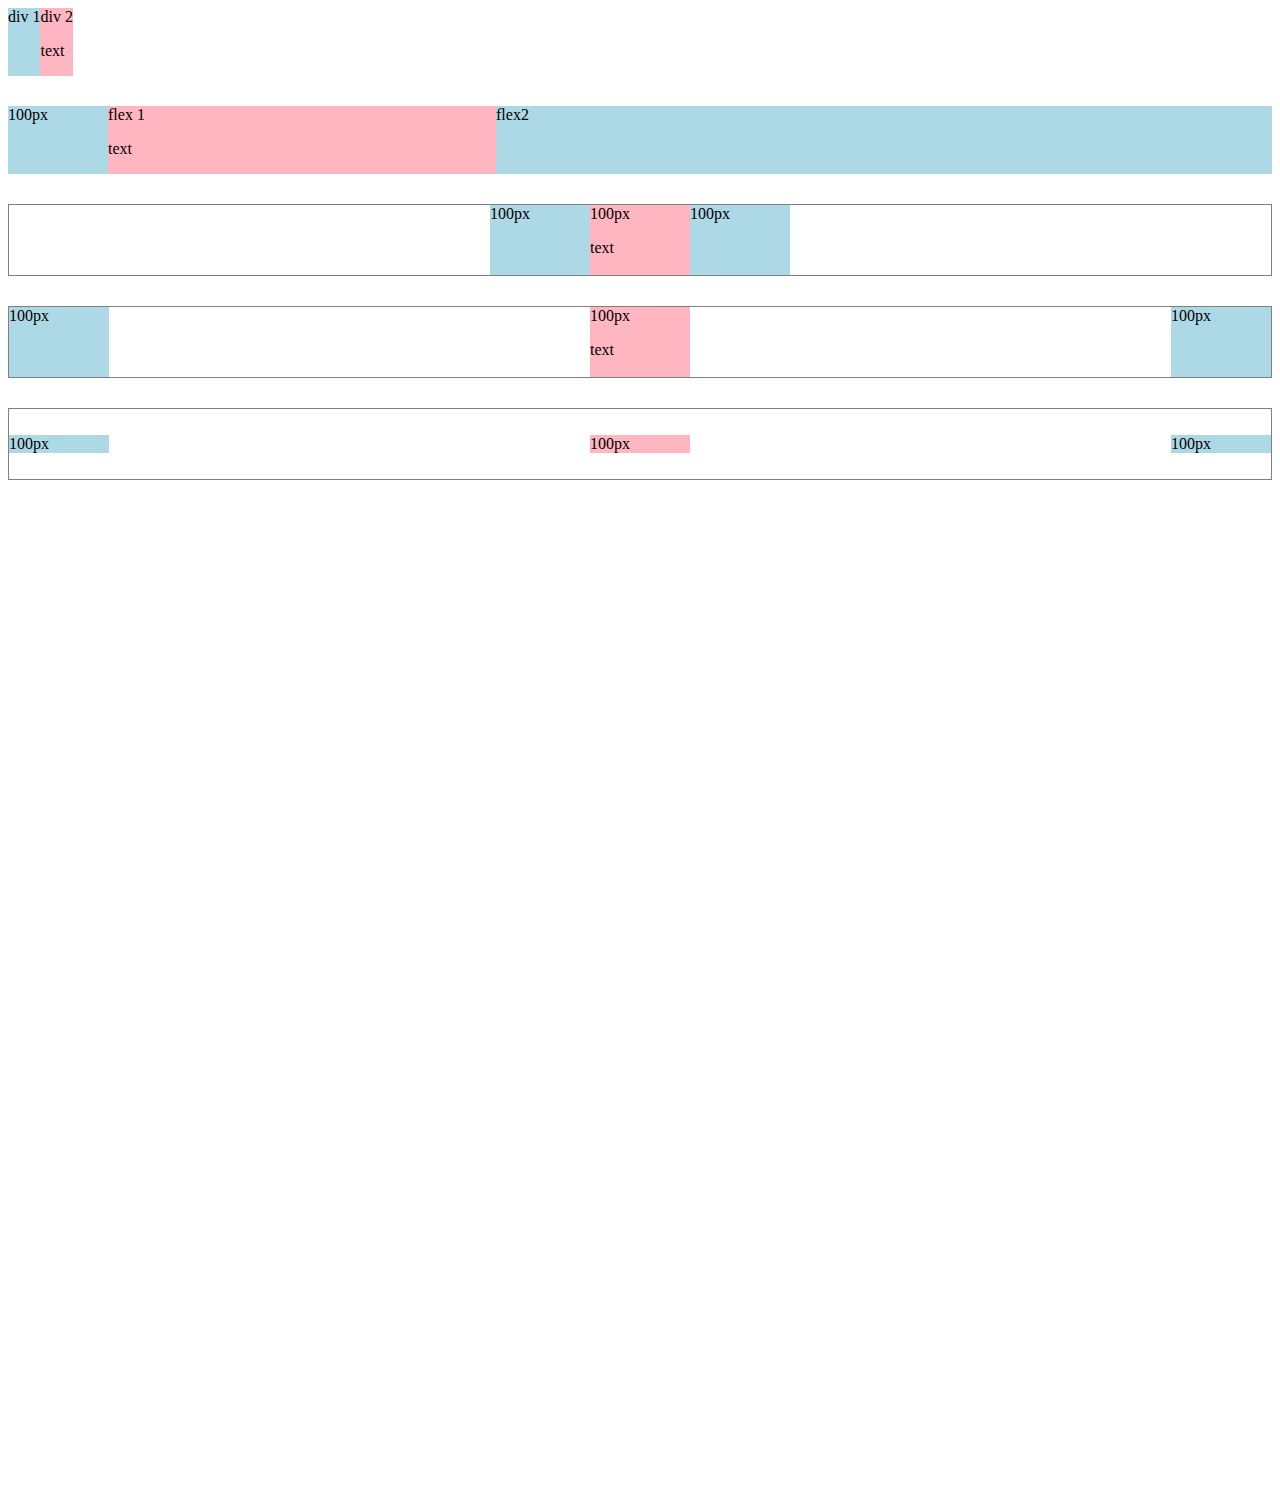
<file: flexbox.html>
<!DOCTYPE html>
<html lang="en">

<head>
    <meta charset="UTF-8">
    <meta name="viewport" content="width=device-width, initial-scale=1.0">
    <title>Flexbox</title>
</head>

<body style="padding-bottom: 1000px;">
    <div style="display: flex; flex-direction: row;">
        <div style="background-color: lightblue;">
            div 1
        </div>
        <div style="background-color: lightpink;">
            div 2
            <p>text</p>
        </div>
    </div>
    <div style="
        display: flex; 
        flex-direction: row;
        margin-top: 30px;">
        <div style="background-color: lightblue; width: 100px;">
            100px
        </div>
        <div style="background-color: lightpink; flex: 1;">
            flex  1
            <p>text</p>
        </div>
        <div style="background-color: lightblue; width: 100px; flex: 2;">
            flex2
        </div>
    </div>
    <div style="
        display: flex; 
        height: 70px;
        border: 1px solid gray;
        flex-direction: row;
        margin-top: 30px;
        justify-content: center;">
        <div style="background-color: lightblue; width: 100px;">
            100px
        </div>
        <div style="background-color: lightpink; width: 100px;">
            100px
            <p>text</p>
        </div>
        <div style="background-color: lightblue; width: 100px; width: 100px;">
            100px
        </div>
    </div>
    <div style="
        display: flex; 
        height: 70px;
        border: 1px solid gray;
        flex-direction: row;
        margin-top: 30px;
        justify-content: space-between;">
        <div style="background-color: lightblue; width: 100px;">
            100px
        </div>
        <div style="background-color: lightpink; width: 100px;">
            100px
            <p>text</p>
        </div>
        <div style="background-color: lightblue; width: 100px; width: 100px;">
            100px
        </div>
    </div>
    <div style="
        display: flex; 
        height: 70px;
        border: 1px solid gray;
        flex-direction: row;
        margin-top: 30px;
        justify-content: space-between;
        align-items: center;">
        <div style="background-color: lightblue; width: 100px;">
            100px
        </div>
        <div style="background-color: lightpink; width: 100px;">
            100px
        </div>
        <div style="background-color: lightblue; width: 100px; width: 100px;">
            100px
        </div>
    </div>
</body>

</html>
</file>
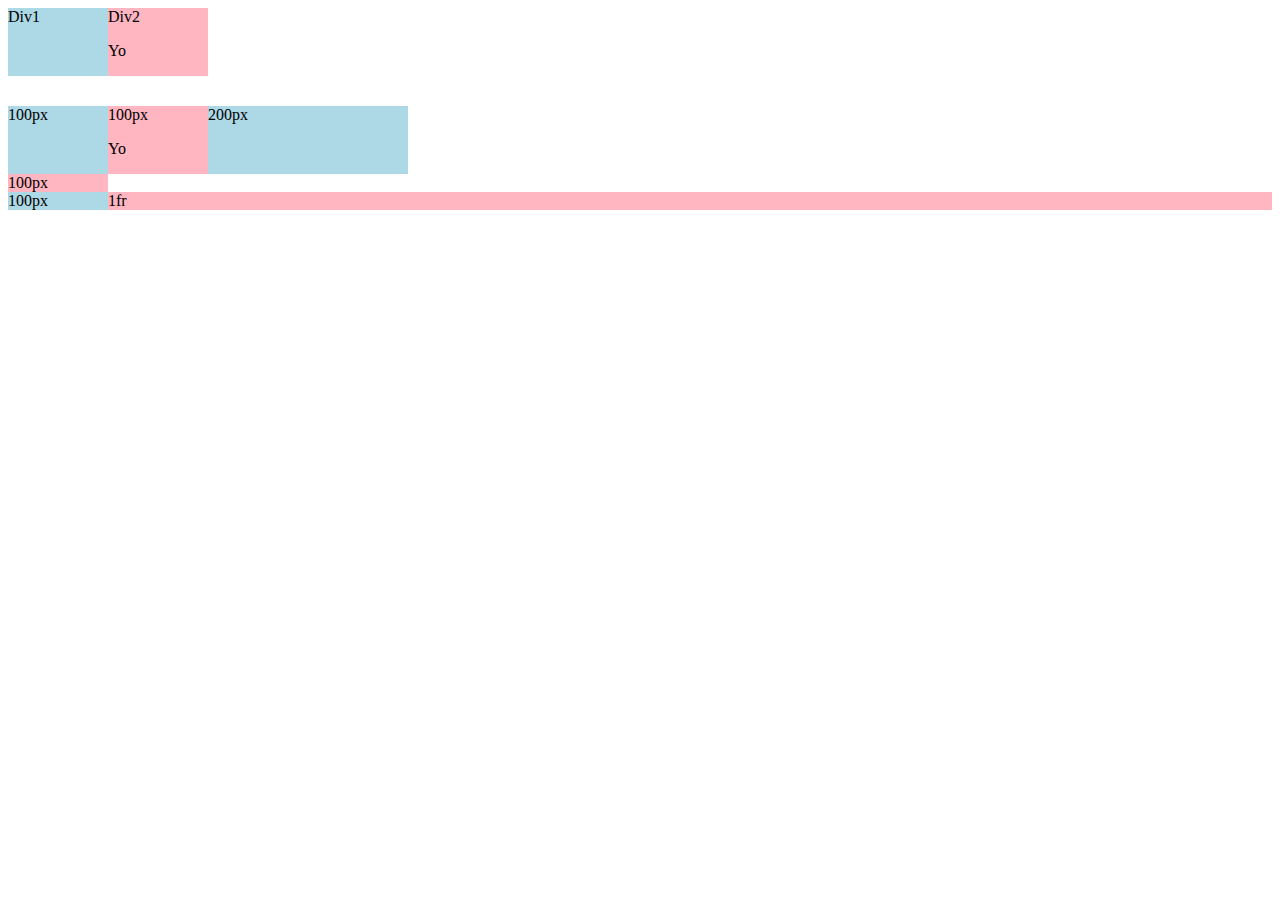
<file: grid.html>
<!DOCTYPE html>
<html lang="en">

<head>
    <meta charset="UTF-8">
    <meta name="viewport" content="width=device-width, initial-scale=1.0">
    <title>GridPractice</title>
</head>

<body>
    <div style="display: grid; grid-template-columns: 100px 100px;">
        <div style="background-color: lightblue;">
            Div1
        </div>
        <div style="background-color: lightpink;">
            Div2

            <p>Yo</p>
        </div>
    </div>

    <div style=" margin-top: 30px; display: grid; grid-template-columns: 100px 100px 200px;">
        <div style="background-color: lightblue;">
            100px
        </div>
        <div style="background-color: lightpink;">
            100px
            <p>Yo</p>
        </div>
        <div style="background-color: lightblue;">
            200px
        </div>
        <div style="background-color: lightpink;">
            100px
        </div>
    </div>

    <div style="display: grid; grid-template-columns: 100px 1fr;">
        <div style="background-color: lightblue;">
            100px
        </div>
        <div style="background-color: lightpink;">
            1fr
        </div>
    </div>
</body>

</html>
</file>
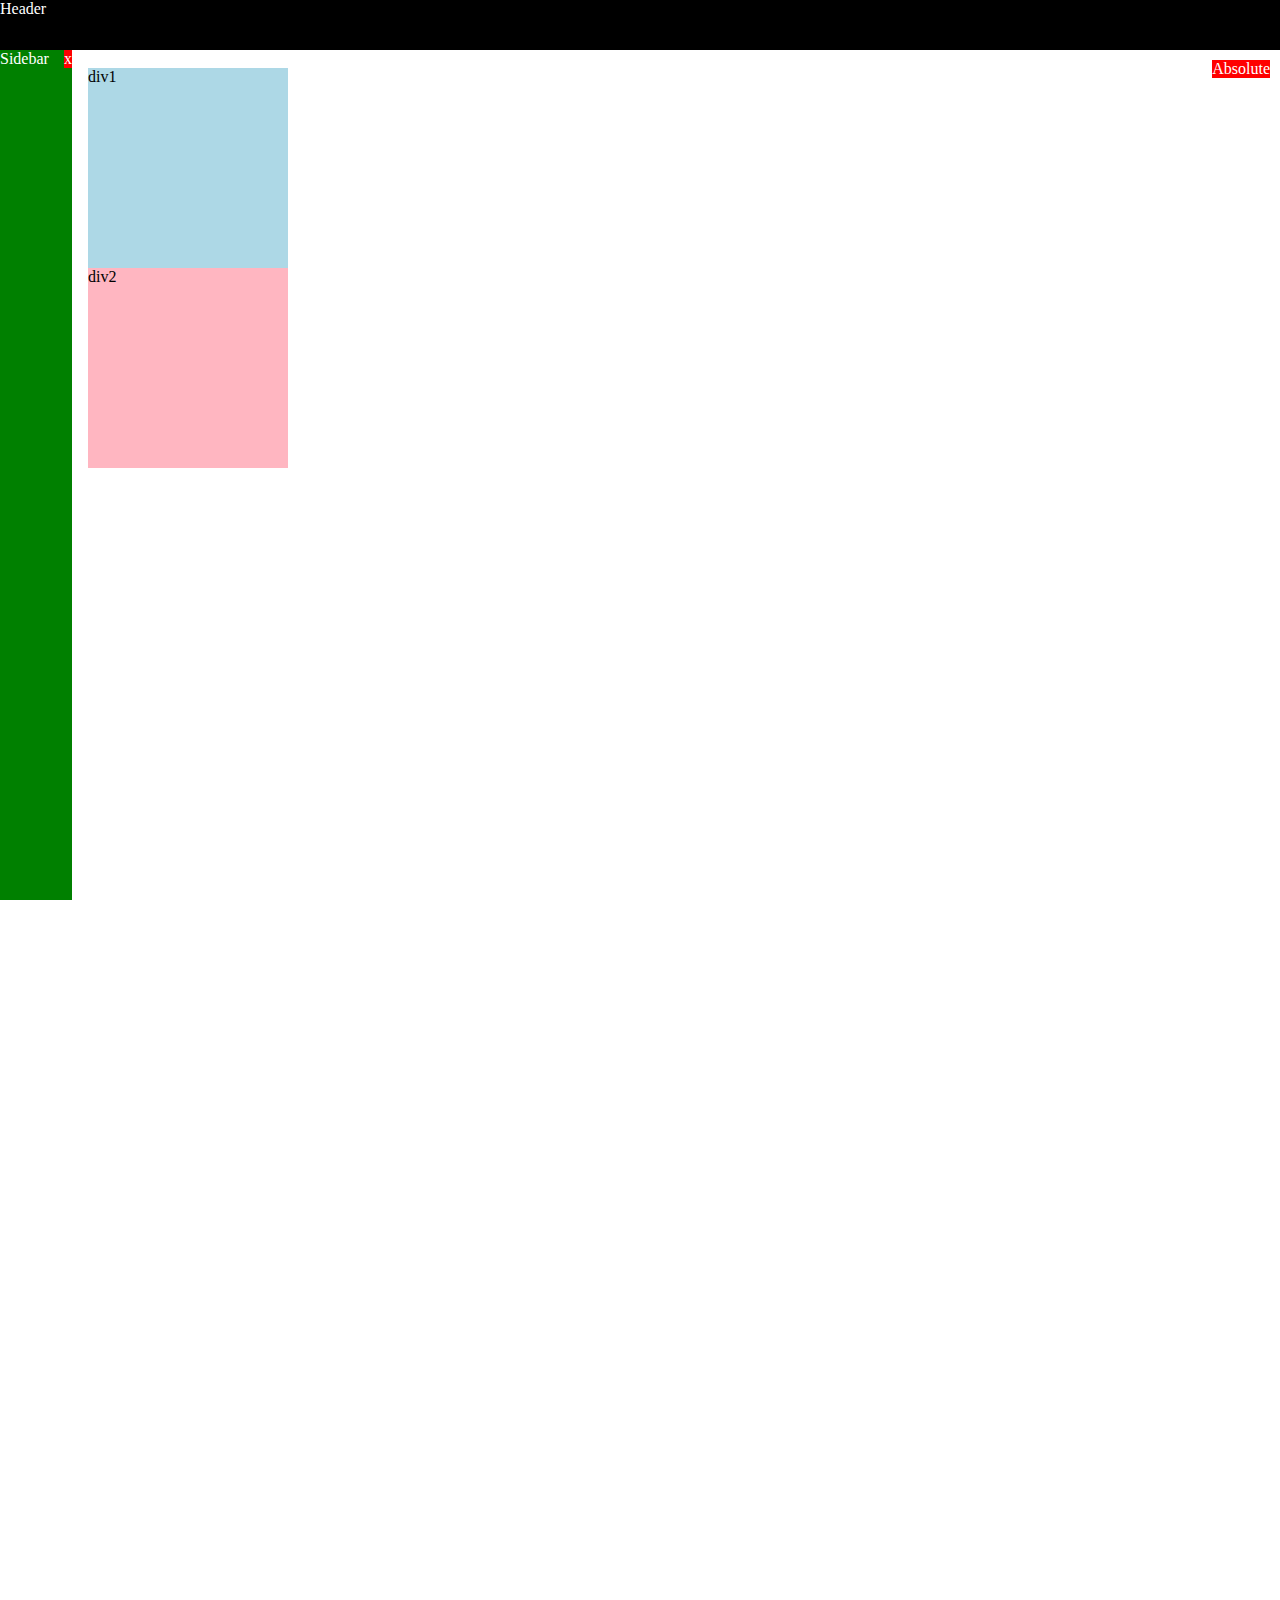
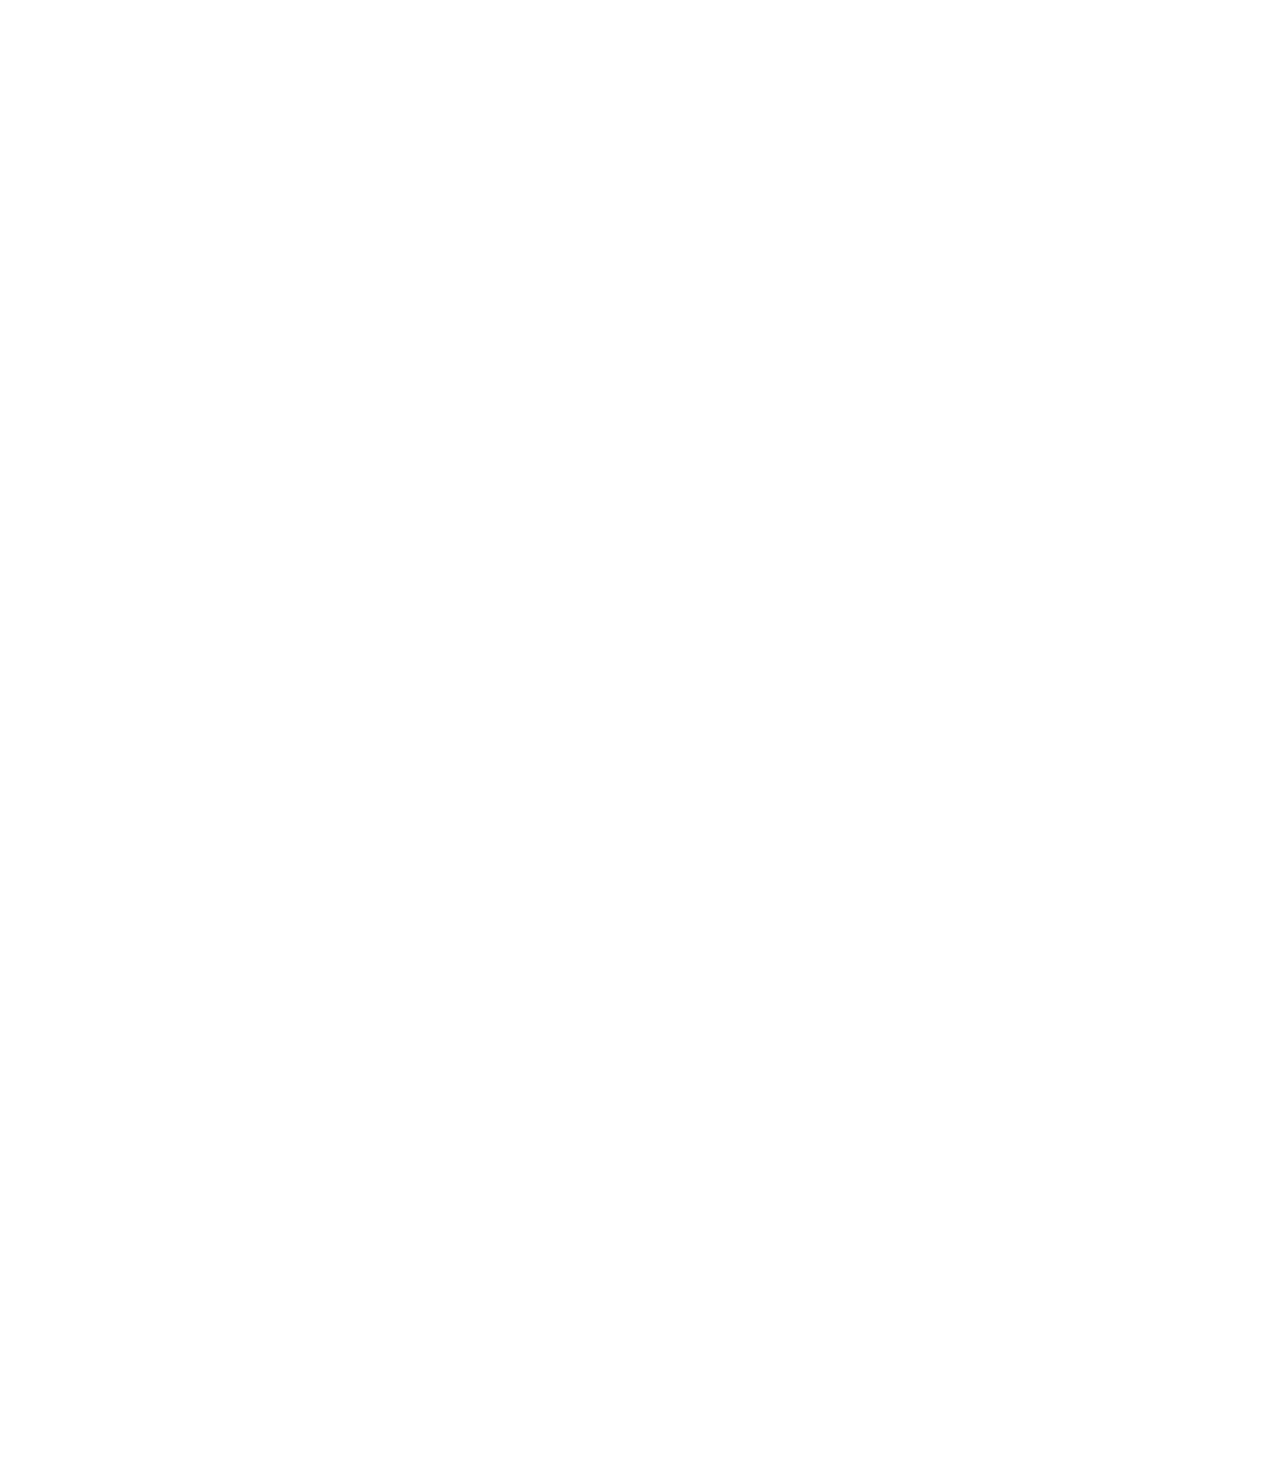
<file: position.html>
<!DOCTYPE html>
<html lang="en">

<head>
    <meta charset="UTF-8">
    <meta name="viewport" content="width=|, initial-scale=1.0">
    <title>Position</title>
</head>

<body style="height: 3000px; padding-top: 60px; padding-left: 80px;">
    <div style="background-color: black; color: white; position: fixed;
    top: 0px;
    height: 50px;
    left: 0px;
    right: 0px;
    z-index: 1;">Header</div>

    <div style="background-color: green; color: white;
    position: fixed;
    left: 0px;
    bottom: 0px;
    top: 50px;
    width: 72px;">
        Sidebar
        <div style="
    position: absolute;
    background-color: red;
    color: white;
    top: 0px;
    right: 0px;
    z-index: 2;">
            x
        </div>
    </div>
    <div style="
    position: absolute;
    background-color: red;
    color: white;
    top: 60px;
    right: 10px;
    z-index: 2;">
        Absolute
    </div>
    <div style="background-color: lightblue; height: 200px;
    width: 200px;
    position: static;">
        div1
    </div>
    <div style="background-color: lightpink;
    height: 200px;
    width: 200px;
    position: relative;">
        div2
    </div>
</body>

</html>
</file>
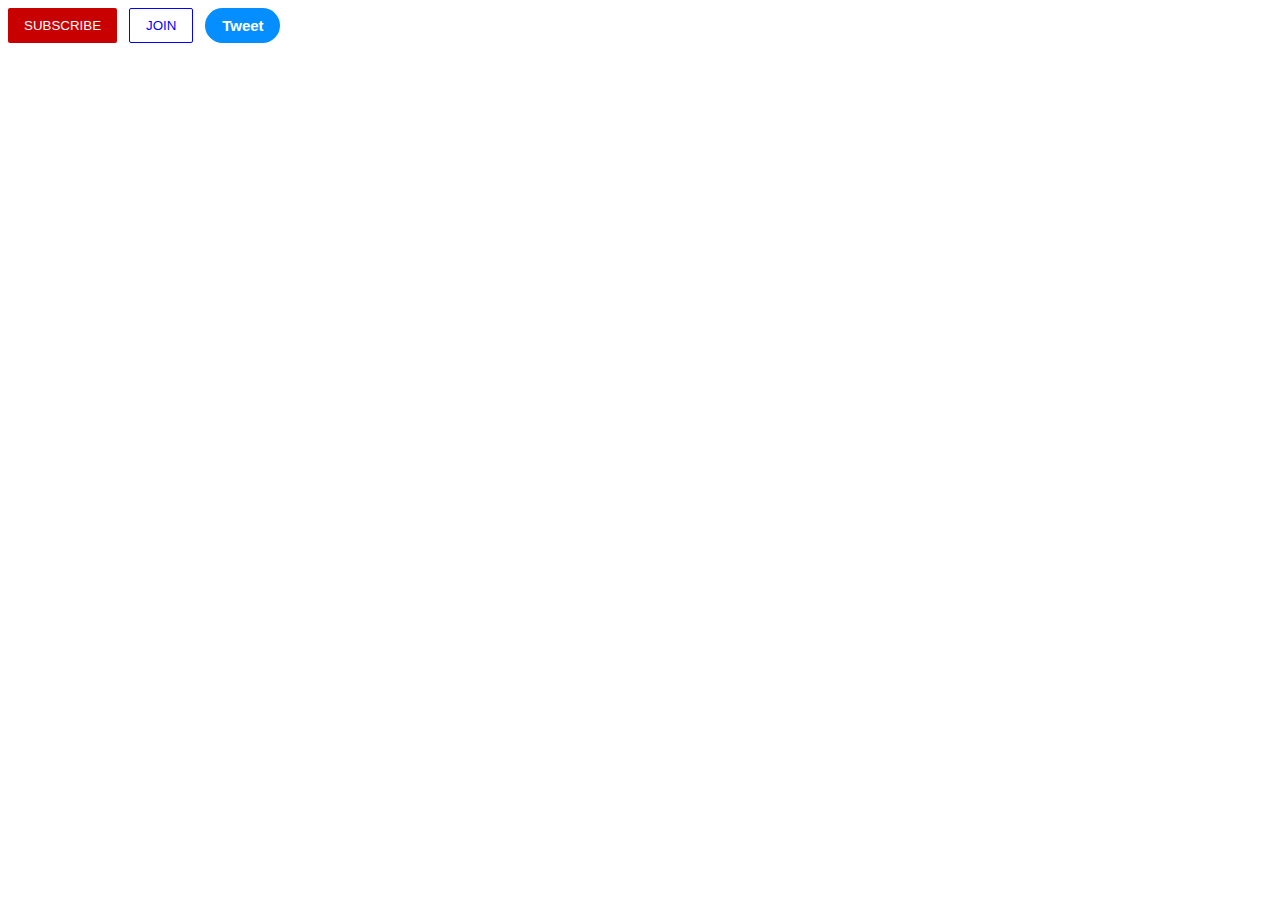
<file: intro-to-html/buttons.html>
<!DOCTYPE html>
<html lang="en">
<head>
    <meta charset="UTF-8">
    <meta name="viewport" content="width=device-width, initial-scale=1.0">
    <title>Document</title>
    <style>
        .subscribe-button{
            background-color: rgb(201, 0, 0);
            color: white;
            border: none;
            padding: 10px 16px 10px 16px;
            border-radius: 2px;
            cursor: pointer;
            margin-right: 8px;
            transition: opacity 0.20s;
            vertical-align: top;
        }

        .subscribe-button:hover{
            opacity: 0.8;
        }
        .subscribe-button:active{
            opacity: 0.5;
        }
        .join-button{
            background-color: white;
            border: 1px solid blue;
            color: blue;
            border-radius: 2px;
            cursor: pointer;
            transition: background-color 0.20s, color 0.20s;
            padding: 9px 16px 9px 16px;

        }
        .join-button:hover{
            background-color: blue;
            color: white;
        }
        .join-button:active{
            opacity: 0.7;
        }
        .tweet-button{
            background-color: rgb(4, 142, 255);
            color: white;
            border: none;
            height: 35px;
            width: 75px;
            border-radius: 18px;
            font-weight: bold;
            font-size: 15px;
            cursor: pointer;
            margin-left: 8px;
            transition: box-shadow 0.20s;
            vertical-align: top;
        }
        .tweet-button:hover{
            box-shadow: 5px 5px 10px rgba(0, 0, 0, 0.15);
        }
    </style>
</head>
<body>
    <button class="subscribe-button">
        SUBSCRIBE
    </button>
    <button class="join-button">
        JOIN 
    </button>
    <button class="tweet-button">
        Tweet
    </button>
</body>
</html>
</file>
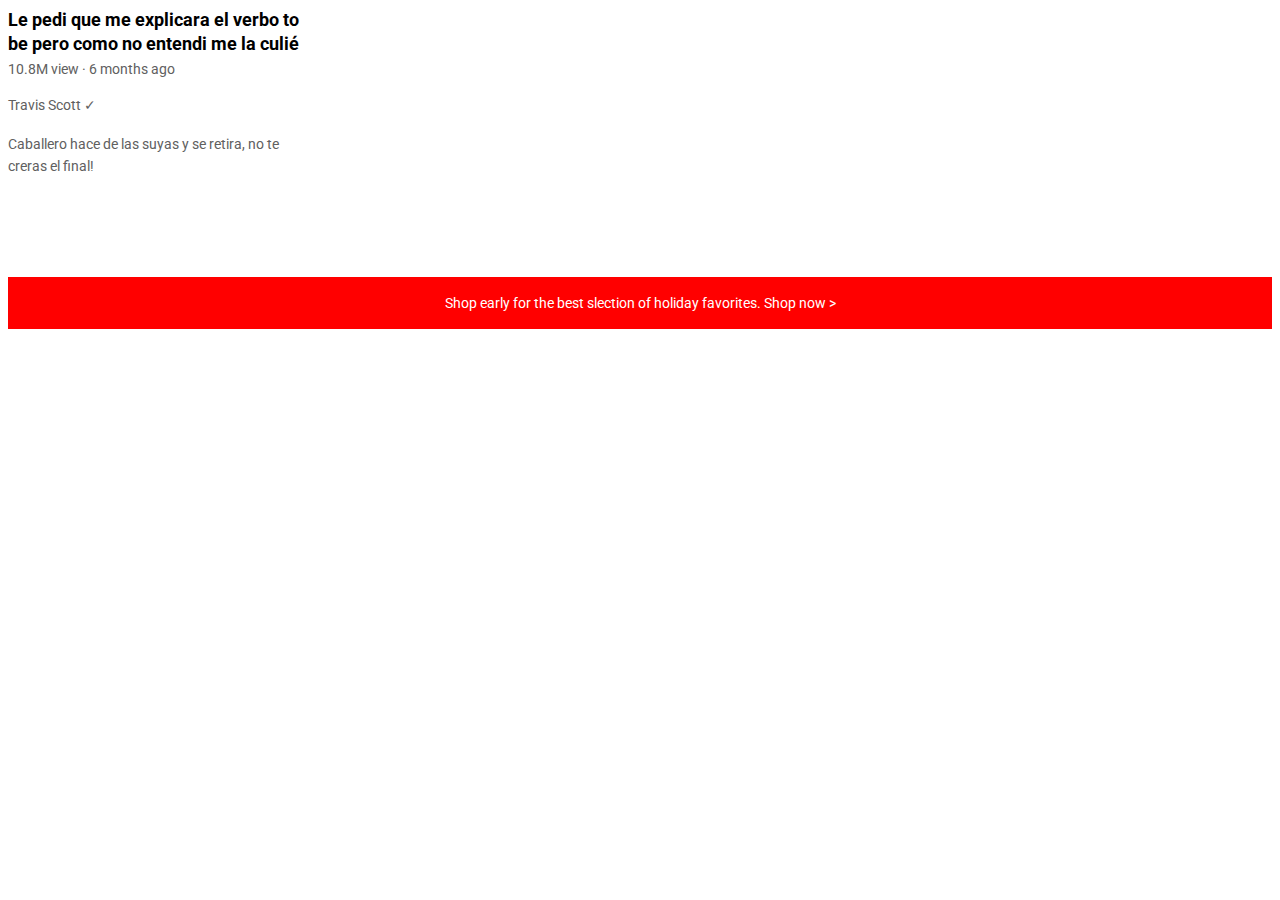
<file: intro-to-html/text.html>
<!DOCTYPE html>
<html lang="en">

<head>
    <meta charset="UTF-8">
    <meta name="viewport" content="width=device-width, initial-scale=1.0">
    <title>Document</title>
    <style>
        p {
            font-family: Roboto;
            margin-top: 0;
            margin-bottom: 0;
        }

        .video-title {
            font-weight: bold;
            font-size: 18px;
            width: 300px;
            line-height: 24px;
            margin-bottom: 5px;
        }

        .video-stats {
            font-size: 14px;
            color: rgb(96, 96, 96);
            margin-bottom: 20px;
        }

        .video-author {
            font-size: 14px;
            color: rgb(96, 96, 96);
            margin-bottom: 20px;
        }

        .video-description {
            font-size: 14px;
            color: rgb(96, 96, 96);
            width: 300px;
            line-height: 22px;
            margin-bottom: 100px;
        }

        .apple-text {
            margin-bottom: 50px;
            font-size: 14px;
            background-color: red;
            color: white;
            text-align: center;
            padding: 18px 0px 18px 0px;

        }

        .shop-link {
            cursor: pointer;
        }

        .shop-link:hover {
            text-decoration: underline;
        }
    </style>
    <link rel="preconnect" href="https://fonts.googleapis.com">
    <link rel="preconnect" href="https://fonts.gstatic.com" crossorigin>
    <link href="https://fonts.googleapis.com/css2?family=Roboto:ital,wght@0,100..900;1,100..900&display=swap"
        rel="stylesheet">
</head>

<body>
    <p class="video-title">Le pedi que me explicara el verbo to be pero como no entendi me la culié</p>
    <p class="video-stats">
        10.8M view &#183; 6 months ago
    </p>
    <p class="video-author">
        Travis Scott &#10003;
    </p>
    <p class="video-description">
        Caballero hace de las suyas y se retira, no te creras el final!
    </p>
    <p class="apple-text">
        Shop early for the best slection of holiday
        favorites. <span class="shop-link"> Shop now &#62; </span>
    </p>
</body>

</html>
</file>
